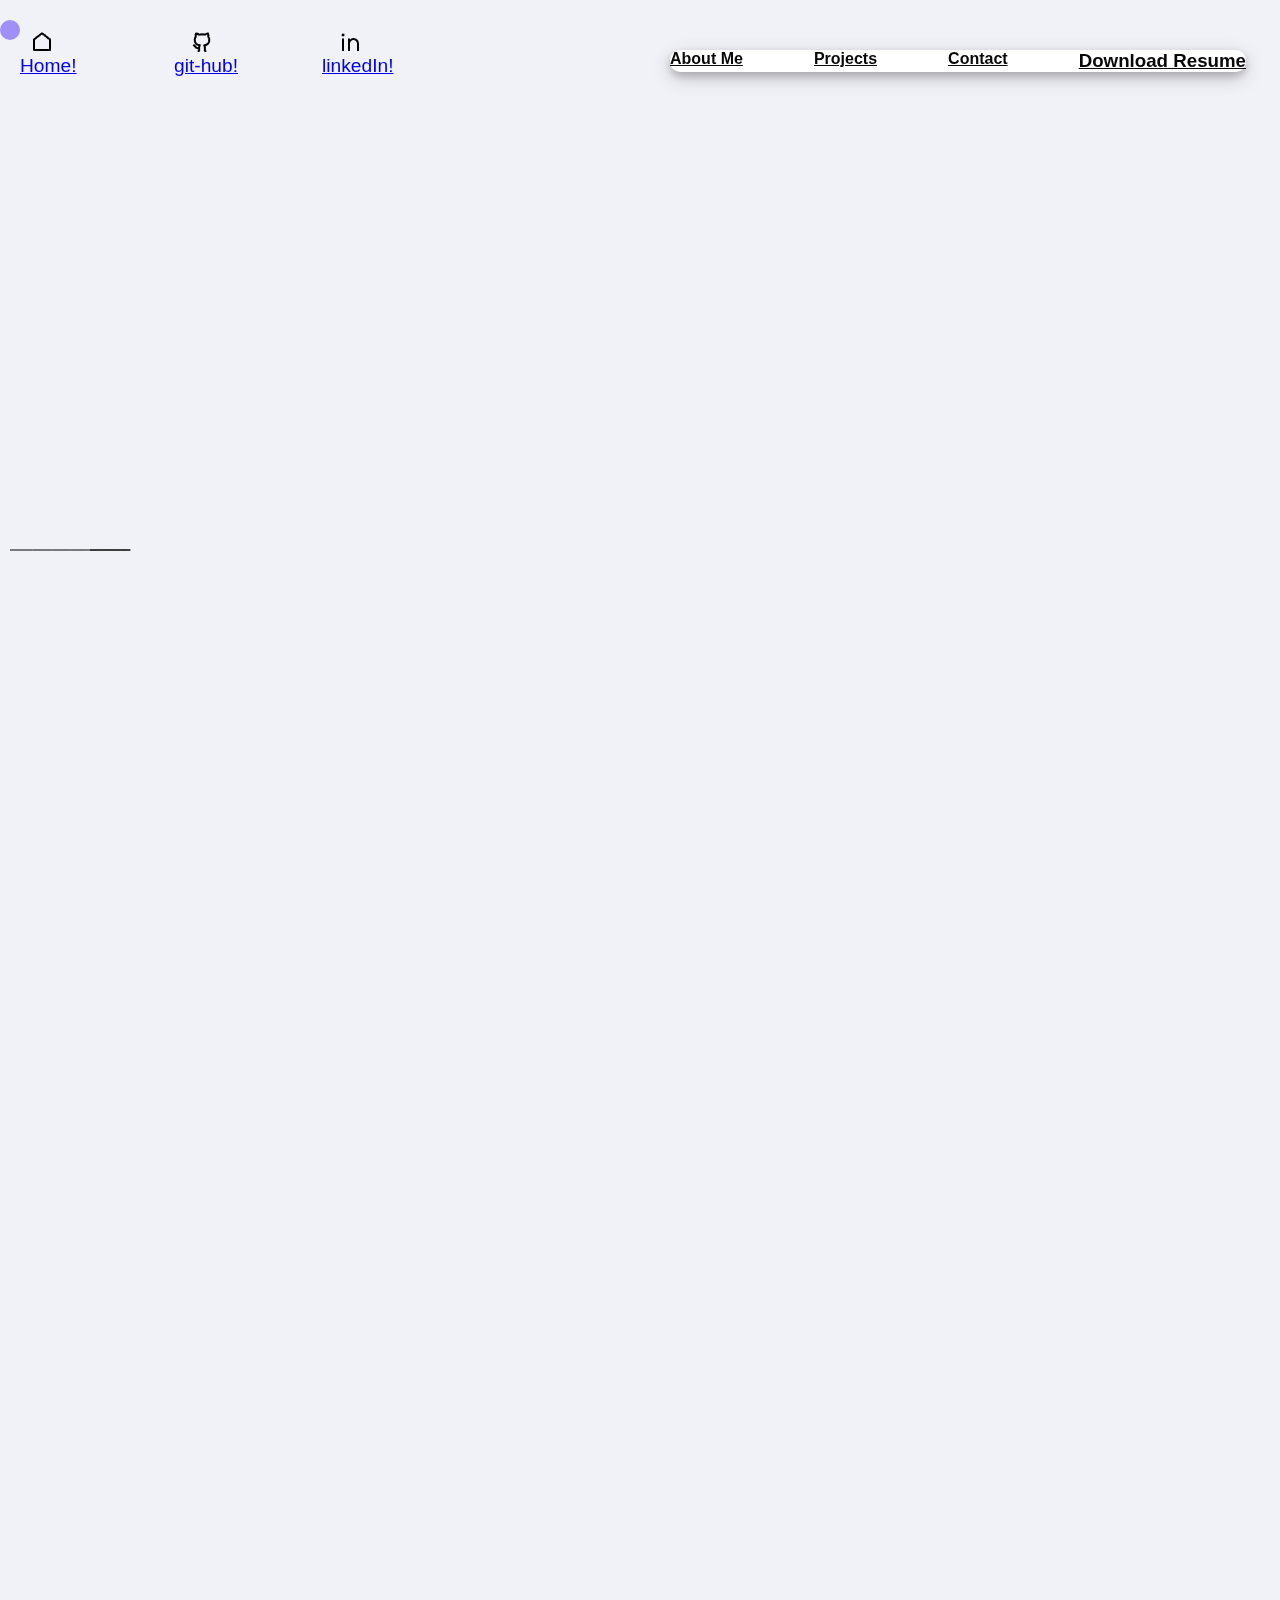
<file: index.html>
<!DOCTYPE html>
<html lang="en">
<head>
    <meta charset="UTF-8">
    <meta name="viewport" content="width=device-width, initial-scale=1.0">
    <title>Madgula Raghu Siddharth</title>
    <link rel="stylesheet" href="style.css">
</head>
<body>
    <div id="main">
    <div id="cursor"></div>
        <div id="right-nav">
            <h4><a href="about.html">About Me</a></h4>
            <h4><a href="https://github.com/madgulas">Projects</a></h4>
            <h4><a href="contact.html">Contact</a></h4>
            <h3><a href="./files/Sof_resume.pdf" download="Sof_resume">Download Resume</a></h3>
        </div>
        <div id="left-nav">
            <h4>Hi I am</h4>
            <h3>Madgula Raghu Siddharth</h3>
            <br>
            <h2><u>Full Stack Developer</u></h2>
            <p>I'm a self thought Full stack developer who has industry experience of 10 years. I'm currently working for Amazon and 
                been a part of the organization for last 10 years working in different domain and a variety of teams. I'm curretly looking
                for a Full Stack Developer role or a Managerial Role due to my past expereinces.</p>
            <br>
           <button style="cursor: pointer;" onclick= "location.href='contact.html';"><h2>Hire Me</h2></button> 
        </div>
            <div id="string">
                <svg width="250%" height="260">
                    <path d="M 10 100 Q 200 100 90 100" stroke="black" fill="transparent"/>
                </svg>
            </div>
        <div id="projects">
             <div id="project1" onclick="location.href='#';" style="cursor: pointer;" class="zoom"></div>
             <div id="project2" onclick="window.location.href='https://madgulas.github.io/JavaScriptMini/list.html';" style="cursor: pointer;" class="zoom"></div>
             <div id="project3" onclick="location.href='#';" style="cursor: pointer;" class="zoom"></div>
             <div id="project4" onclick="location.href='#';" style="cursor: pointer;" class="zoom"></div>
             <div id="project5" onclick="location.href='#';" style="cursor: pointer;" class="zoom"></div>
        </div>
        <div id="img1">
            <img src="IMG-20210717-WA0001.jpg" alt="">
        </div>

    
    </div>
    <div id="img2">
        <img src="home-line.png" onclick="window.location.href='https://madgulas.github.io/PortfolioWebsite/';"alt="">
    </div>
    <div id="home"><a href="https://madgulas.github.io/PortfolioWebsite/">Home!</a></div>
    <div id="social">
        <img src="github-line.png" onclick="window.location.href='https://github.com/madgulas';"alt="">
        <div id="git"><a href="https://madgulas.github.io/PortfolioWebsite/">git-hub!</a></div>
        <img src="linkedin-line.png" onclick="window.location.href='https://www.linkedin.com/in/siddharth-madgula-0286ba7b/';" alt="">
        <div id="linkedin"><a href="https://www.linkedin.com/in/siddharth-madgula-0286ba7b/'">linkedIn!</a></div>
    </div>
    
<script src="https://cdnjs.cloudflare.com/ajax/libs/gsap/3.12.5/gsap.min.js" integrity="sha512-7eHRwcbYkK4d9g/6tD/mhkf++eoTHwpNM9woBxtPUBWm67zeAfFC+HrdoE2GanKeocly/VxeLvIqwvCdk7qScg==" crossorigin="anonymous" referrerpolicy="no-referrer"></script>
<script src="script.js"></script> 
</body>
</html>
</file>
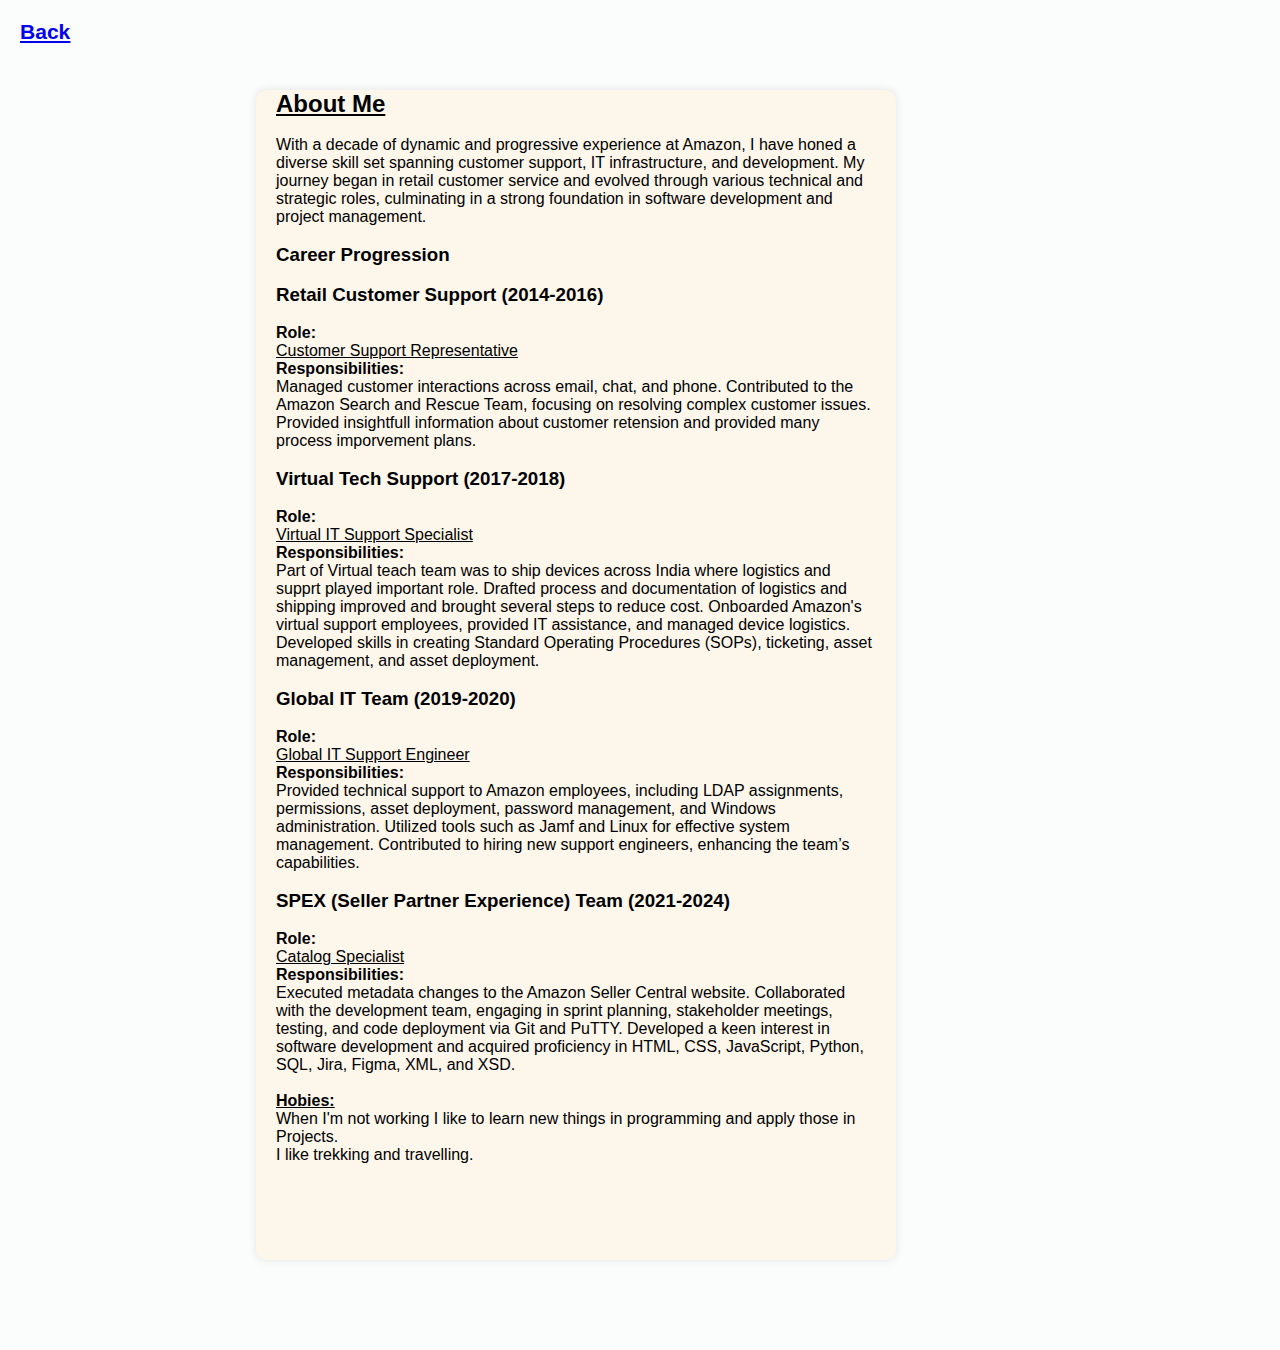
<file: about.html>
<!DOCTYPE html>
<html lang="en">
<head>
    <meta charset="UTF-8">
    <meta name="viewport" content="width=device-width, initial-scale=1.0">
    <title>About Me</title>
    <link rel="stylesheet" href="style.css">
</head>
<body>
    <div id="about-me">
        <div id="info"> 
            <h2><u>About Me</u></h2>
        <br>
        <p>With a decade of dynamic and progressive experience at Amazon, I have honed a diverse skill set spanning customer support, IT infrastructure, and development. My journey began in retail customer service and evolved through various technical and strategic roles, culminating in a strong foundation in software development and project management.</p>
            <br>
            <h3>Career Progression</h3> 
            <br>
            <h3>Retail Customer Support (2014-2016)</h3>
            <br>
            <h4>Role:</h4> <p><u>Customer Support Representative</u></p>
            <h4>Responsibilities:</h4>
               <p>Managed customer interactions across email, chat, and phone.
                Contributed to the Amazon Search and Rescue Team, focusing on resolving complex customer issues. Provided insightfull
            information about customer retension and provided many process imporvement plans.</p> 
                
            <br>
            <h3>Virtual Tech Support (2017-2018)</h3>
            <br>
                <p> <h4>Role:</h4> <u>Virtual IT Support Specialist</u></p>
                <h4>Responsibilities:</h4>
                <p>Part of Virtual teach team was to ship devices across India where logistics and supprt played important role. Drafted process and documentation
                of logistics and shipping improved and brought several steps to reduce cost. Onboarded Amazon's virtual support employees, provided IT assistance, and managed device logistics.
                Developed skills in creating Standard Operating Procedures (SOPs), ticketing, asset management, and asset deployment.</p>
           <br>
           <h3>Global IT Team (2019-2020)</h3>
           <br>
            <p><h4>Role:</h4><u>Global IT Support Engineer</u></p>
                <h4>Responsibilities:</h4>
            <p>
                    Provided technical support to Amazon employees, including LDAP assignments, permissions, asset deployment, password management, and Windows administration.
                    Utilized tools such as Jamf and Linux for effective system management.
                    Contributed to hiring new support engineers, enhancing the team’s capabilities.</p>
            <br>
            <h3>SPEX (Seller Partner Experience) Team (2021-2024)</h3>
            <br>
            <p><h4>Role:</h4> <u>Catalog Specialist</u></p>
            <h4>Responsibilities:</h4>
             <p></p>
             Executed metadata changes to the Amazon Seller Central website.
             Collaborated with the development team, engaging in sprint planning, stakeholder meetings, testing, and code deployment via Git and PuTTY.
             Developed a keen interest in software development and acquired proficiency in HTML, CSS, JavaScript, Python, SQL, Jira, Figma, XML, and XSD.</p>
            <br>
             <h4><u>Hobies:</u></h4>
            <p>When I'm not working I like to learn new things in programming and apply those in Projects.</p>
            <p>I like trekking and travelling.</p>
            <br>
            
            
        </div>
        
    </div>
    <div id="back">
        <h3><u><a href="index.html">Back</a></u></h3>
    </div>
</body>
</html>
</file>
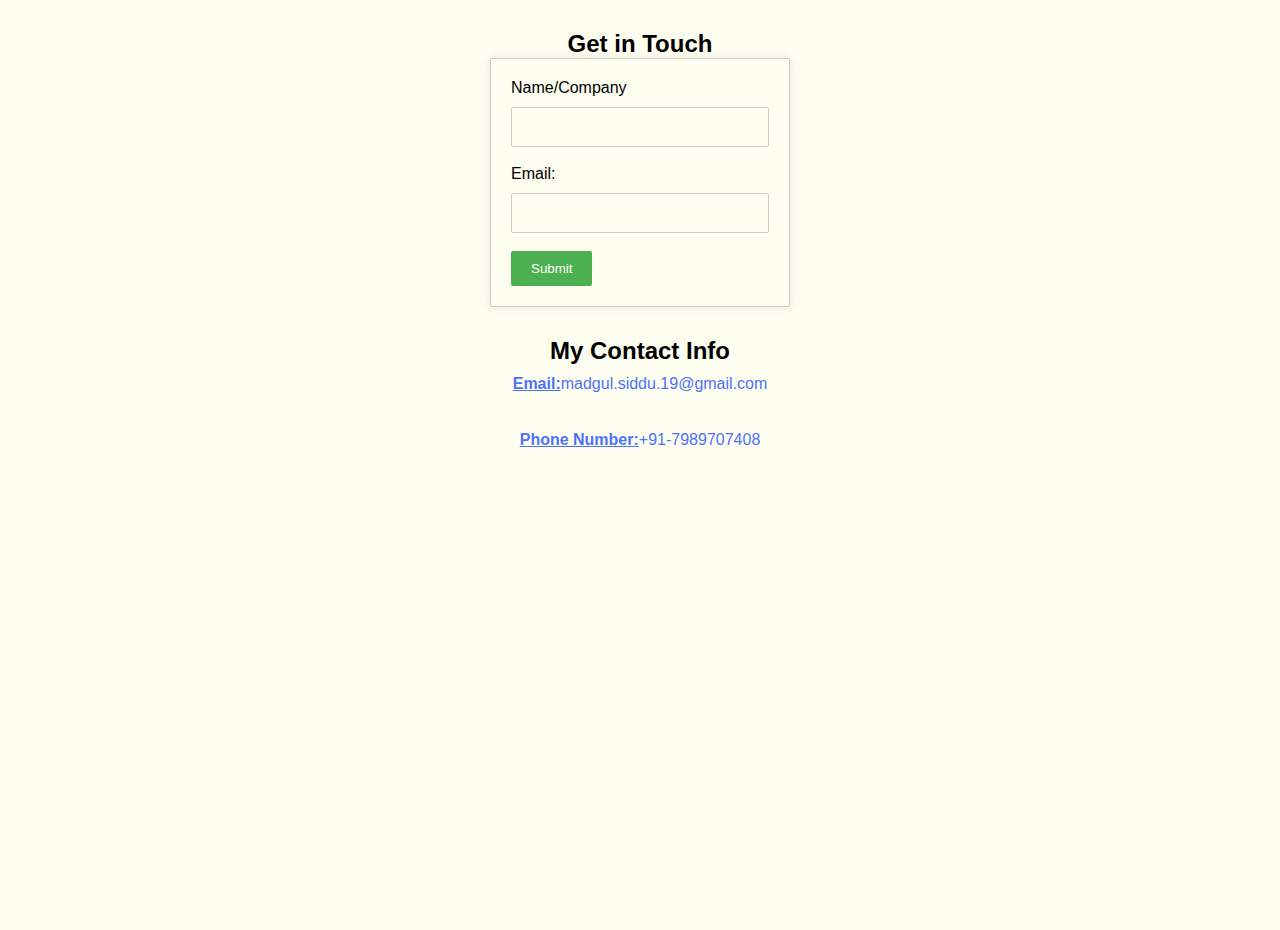
<file: contact.html>
<!DOCTYPE html>
<html lang="en">
<head>
    <meta charset="UTF-8">
    <meta name="viewport" content="width=device-width, initial-scale=1.0">
    <link rel="stylesheet" href="contact.css">
    <title>
        Contat Info
    </title>
</head>
<body>
    <h2>Get in Touch</h2>
    <div id="contact">
        <form id="contact-form">
            <label for="name">Name/Company</label>
            <input type="text" id="name" name="name" required><br><br>
            <label for="email">Email:</label>
            <input type="email" id="email" name="email" required><br><br>
            <button type="submit">Submit</button>
        </form>
    </div>
    
    <h2>My Contact Info</h2>
    <p><b><u>Email: </u></b><span> madgul.siddu.19@gmail.com</span></p>
    <br>
    <p><b><u>Phone Number: </u></b>  +91-7989707408</p>
    
    </body>
</body>
</html>
</file>
<file: style.css>
*{
    padding: 0;
    margin: 0;
    box-sizing: border-box;
    font-family: 'Gill Sans', 'Gill Sans MT', Calibri, 'Trebuchet MS', sans-serif;
}

html, body{
    width: 100%;
    height: 100%;
    background-color: rgb(241, 241, 248)
    
}
#right-nav{
    display: flex;
    justify-content: space-between;
    position: absolute;
    margin: 30px 30px;
    width: 45%;
    left: 50%;
    box-shadow: 0 4px 8px 0 rgba(0, 0, 0, 0.2), 0 6px 20px 0 rgba(0, 0, 0, 0.19);
    border-radius: 10px;
    background-color: white;
  
   
}
#string{
    display: flex;
    position: absolute;
    width: 100%;
    height: 40%;
    top: 50%;
 
}

#left-nav{
    margin-left: 35px;
    width: 50%;
    text-align: left;
    padding-left: 40px;
    border-radius: 10px;
    padding-top: 20px;
    justify-content: left;
    position: absolute;
    top: 20%;
    height: 30%;
    background-color: rgb(205, 241, 251);
    box-shadow: 0 4px 8px 0 rgba(0, 0, 0, 0.2), 0 6px 20px 0 rgba(0, 0, 0, 0.19);

}
#left-nav h1{
    padding-top: 10px;
}
#left-nav h3{
    padding-top: 10px;
}
#left-nav h3:hover{
    font-size: 25px;
    transition: 1s;
    font-weight: 700;
    color: rgb(18, 6, 5);

}
#left-nav p:hover{
    font-size: 18px;
    transition: 1s;
    font-weight: 500;
    color: rgb(18, 6, 5);

}
#left-nav button{
    width: 100px;
    top: 10px;
    border-radius: 8px;
    color:rgb(106, 106, 249);
}
#left-nav button:hover{
    font-weight: 500;
    width:150px;
    height:30px;
    transition: 2s;
    background-color: rgb(151, 247, 151);

}
#right-nav a{
    color: rgb(8, 8, 8);
    width: 100px;
    height: 50px;
    transition: 1s;
}
#right-nav a:hover{
    font-size: 30px;
    width: 70px;
    height: 50px;
    color: rgb(4, 90, 249);
  
}
#projects{
    display: flex;
    position: absolute;
    justify-content: space-between;
    top: 75%;
    height: 20%;
    width: 100%;
    border-style: double;
    box-shadow: 0 4px 8px 0 rgba(0, 0, 0, 0.2), 0 6px 20px 0 rgba(0, 0, 0, 0.19);
    
    
}
.zoom{
    transition: 1.5s;
}
.zoom:hover{
    transform: scale(1.3);
}
#project1{  
    text-align: justify;
    position: relative;
    justify-content: center;
    display: flex;
    background-color: rgb(8, 7, 7);
    width: 20%;
    border-radius: 10px;
    border-color: rgb(4, 90, 249);
    background: url(files/Python.JPG);
    
    background-position: center;
    object-fit: contain;
    background-size: cover;
}
#project2{
    position: relative;
    justify-content: center;
    display: flex;
    background-color: rgb(17, 17, 17);
    width: 20%;
    border-radius: 10px;
    border-color: rgb(11, 12, 12);
    background: url(files/JavaScript.png);
    background-position: center;
    object-fit: contain;
    background-size: cover;
}  
#project3{
    position: relative;
    justify-content: center;
    display: flex;
    background-color: rgb(10, 10, 10);
    width: 20%;
    border-radius: 10px;
    border-color: rgb(4, 90, 249);
    background: url(files/sql.png);
    background-position: center;
    object-fit: contain;
    background-size: cover;

}
#project4{
    position: relative;
    justify-content: center;
    display: flex;
    background-color: rgb(13, 13, 12);
    width: 20%;
    border-radius: 10px;
    border-color: rgb(4, 90, 249);
    background: url(files/css.png);
    background-position: center;
    object-fit: contain;
    background-size: cover;   
}
#project5{
    position: relative;
    justify-content: center;
    border-radius: 10px;
    border-color: rgb(4, 90, 249);
    display: flex;
    background-color: rgb(16, 16, 16);
    width: 20%;
    background: url(https://miro.medium.com/v2/resize:fit:1400/1*m0H6-tUbW6grMlezlb52yw.png);
    background-position: center;
    object-fit: contain;
    background-size: cover;
}
#cursor{
    width: 20px;
    height: 20px;
    position: fixed;
    border-radius: 50%;
    background-color: rgb(160, 142, 249);
}
/* #about-me{
    padding-left: 10px;
    margin:0;
    box-sizing: border-box;
    width: 100%;
    height: 100%;
    
   
}  */
#info{
    font-family: sans-serif;
    justify-content: center;
    align-items: center;
    background-color: rgb(253, 246, 235);
    width: 50%;
    height: 130%;
    position: absolute;
    top: 10%;
    left: 20%;
    box-shadow: 0 0 10px rgba(0, 0, 0, 0.1);
    padding-left: 20px;
    padding-right: 20px;
    border-radius: 10px;
    margin:auto;
    
}
#about-me{
    height: 150%;
    background-color: rgb(251, 252, 252);
}


#back{
    font-weight: 500px;
    font-size: large;
    top: 20px;
    left: 20px;
    position: absolute;
    transition: 1s;
    color: rgb(214, 82, 82);

}
#back:hover{
    color: rgb(114, 188, 241);
    font-size: 30px;  
}
#img1{
    display: flex;
    position: absolute;
    width: 375px;
    height: 375px;
    border-radius: 50%;
    margin-top: 9%;
    margin-left: 70%;
    box-shadow: 0 4px 8px 0 rgba(0, 0, 0, 0.2), 0 6px 20px 0 rgba(0, 0, 0, 0.19);
}
#img1 img{
    border-radius: 50%;
}
#img2{
    margin: 20px;
    padding: 10px;
    height: 50px;
    width: 50px;
    cursor: pointer;
    background-size: cover;
    object-fit: contain;
    
}
#home {
    top: -35px;
    left: 20px;
    display: flex;
    position: relative;
    font-size: larger;

    
}

#social{
    display: flex;
    position: absolute;
    display: flex;
    margin: 10px 180px;
    top: 10px;
    justify-content: space-around;
    padding: 10px;
    cursor: pointer;
    gap: 30px;
    
}

#git{
    top: 25px;
    left: -70px;
    display: flex;
    position: relative;
    font-size: larger;
}
#linkedin{
    top: 25px;
    left: -70px;
    display: flex;
    position: relative;
    font-size: larger;
}







@media (max-width: 500px){
    #main{
        flex-direction: column;
    }
    #main #left{
        width: 100%;
    
    }
    #main #right{
        width: 100%;
    }
}
</file>
<file: contact.css>
*{
    padding: 0;
    margin: 0;
    box-sizing: border-box;
    font-family: Arial, Helvetica, sans-serif; 
    background-color: #fdfdf0; 
}
html, body{
    width: 100%;
    height: 100%;
}

#contact-form {
    top:20%;
    max-width: 300px;
    margin: auto;
    padding: 20px;
    border: 1px solid #ccc;
    box-shadow: 0 0 10px rgba(0, 0, 0, 0.1);
    border-radius: 2px;
    
}

label {
    display: block;
    margin-bottom: 10px;
}

input[type="text"], input[type="email"] {
    width: 100%;
    height: 40px;
    padding: 10px;
    font-size: 16px;
    border: 1px solid #ccc;
    border-radius: 2px;
}

button[type="submit"] {
    background-color: #4CAF50;
    color: #fff;
    padding: 10px 20px;
    border: none;
    cursor: pointer;
    border-radius: 2px;
}

button[type="submit"]:hover {
    background-color: #3e8e41;
}

h2 {
    left: 50%;
    margin-top: 30px;
    display: flex;
    align-items: center;
    justify-content: center;
}

p {
    padding-top: 10px;
    display: flex;
    align-items: center;
    justify-content: center;
    left: 50%;
    margin-bottom: 10px;
    color: rgb(78, 115, 249);
}
</file>
